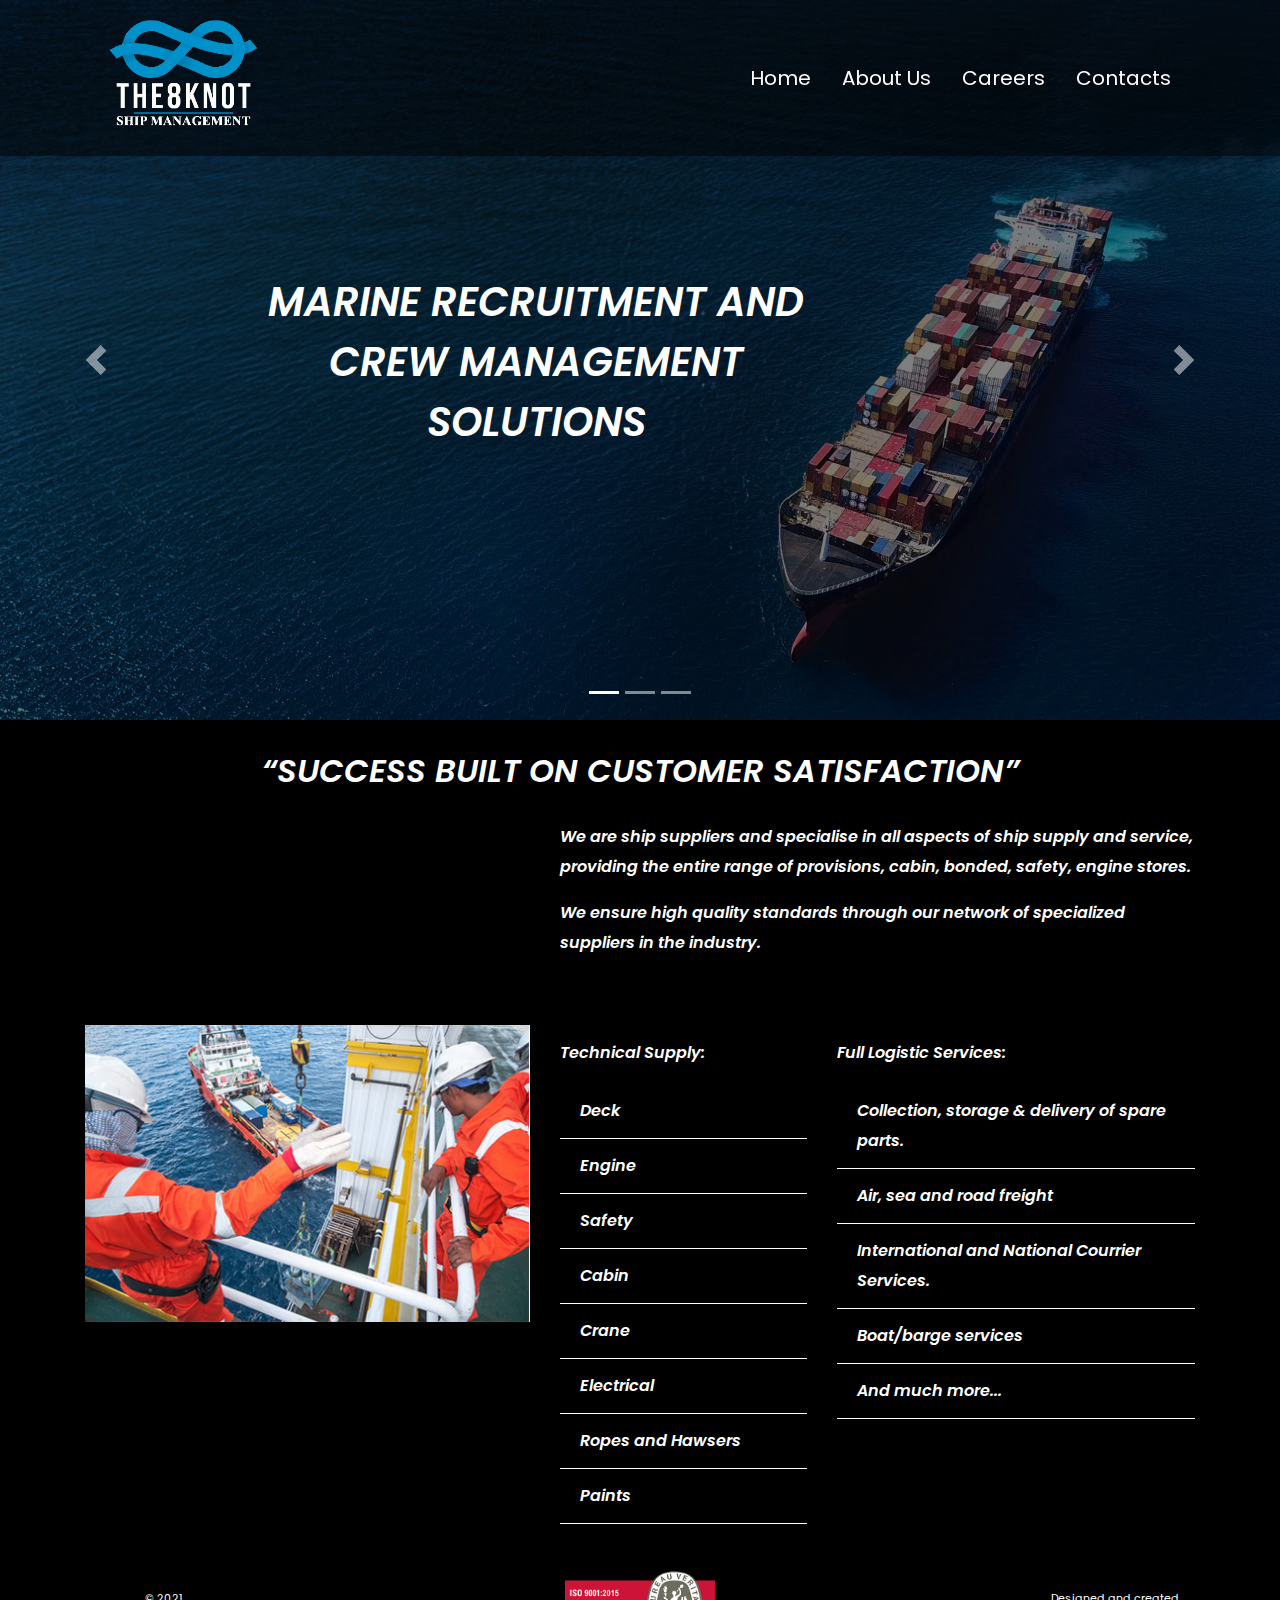
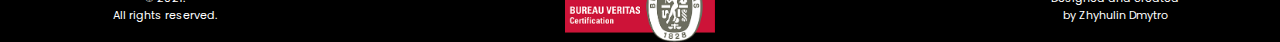
<file: Crewing/index.html>
<!DOCTYPE html>
<html lang="en">
<head>
    <meta charset="UTF-8">
    <meta name="viewport" content="width=device-width, initial-scale=1.0">
    <link rel="stylesheet" href="css/bootstrap.min.css">
    <link rel="stylesheet" href="scss/style.css">
    
    <title>Crewing</title>
</head>
<body>
    
    <!--Header here-->
    <header>
        <div class="header bg-transparent">
            <div class="container">
                <nav class="navbar navbar-expand-lg navbar-dark justify-content-between">
                    <a class="logo navbar-brand" href="#">
                        <img src="img/logo-main.png" alt="">
                    </a>
                    <button class="navbar-toggler" type="button" data-toggle="collapse" data-target="#navbarTogglerDemo02" aria-controls="navbarTogglerDemo02" aria-expanded="false" aria-label="Toggle navigation">
                        <span class="navbar-toggler-icon"></span>
                    </button>
                    
                    <div class="collapse navbar-collapse" id="navbarTogglerDemo02">
                        <ul class="navbar-nav mr-auto mt-2 mt-lg-0">
                        <li class="nav-item">
                            <a class="nav-link" href="#">Home</a>
                        </li>
                        <li class="nav-item">
                            <a class="nav-link" href="#">About Us</a>
                        </li>
                        <li class="nav-item">
                            <a class="nav-link" href="#">Careers</a>
                        </li>
                        <li class="nav-item">
                            <a class="nav-link" href="#">Contacts</a>
                        </li>
                        
                        </ul>
                        
                    </div>
                    </nav>
                </div>
            </div>
        </div>
    </header>

    <main>

        <!--Slider here-->
        <section class="carousel">

            <div class="container-fluid">

                <!--Carousel-->
                <div id="carouselExampleFade" class="carousel slide carousel-fade" data-ride="carousel">

                    <ol class="carousel-indicators">
                        <li data-target="#carouselExampleFade" data-slide-to="0" class="active"></li>
                        <li data-target="#carouselExampleFade" data-slide-to="1"></li>
                        <li data-target="#carouselExampleFade" data-slide-to="2"></li>
                    </ol>
                
                    <div class="carousel-inner">
                        <!--Slide1-->
                        <div class="carousel-item active">
                            <img src="img/slide1.jpg" class="d-block w-100" alt="slide1">
                            <div class="carousel__shadow"></div>
                            <div class="carousel-caption d-none d-md-block text-center">
                                <p>MARINE RECRUITMENT AND CREW MANAGEMENT SOLUTIONS</p>
                            </div>
                        </div>
                
                        <!--Slide2-->
                        <div class="carousel-item">
                            <img src="img/slide2.jpg" class="d-block w-100" alt="slide2">
                            <div class="carousel__shadow"></div>
                            <div class="carousel-caption d-none d-md-block text-center">
                                <p>OUR HIGHLY EXPERIENCED TEAM OFFERS SUPPORT IN</p>
                            </div>
                        </div>
                
                        <!--Slide3-->
                        <div class="carousel-item">
                            <img src="img/slide3.jpg" class="d-block w-100" alt="slide3">
                            <div class="carousel__shadow"></div>
                            <div class="carousel-caption d-none d-md-block text-center">
                                <p>WE ENSURE YOU GET THE BEST</p>
                            </div>
                        </div>
                    </div>

                    <!--Carousel nav-->
                    <a class="carousel-control-prev" href="#carouselExampleFade" role="button" data-slide="prev">
                        <span class="carousel-control-prev-icon" aria-hidden="true"></span>
                        <span class="sr-only">Previous</span>
                    </a>
                    <a class="carousel-control-next" href="#carouselExampleFade" role="button" data-slide="next">
                        <span class="carousel-control-next-icon" aria-hidden="true"></span>
                        <span class="sr-only">Next</span>
                    </a>

                </div> 
                
                <!--Bottom content-->
                <div class="container">
                    <div class="row supply__block">

                        <h2 class="text-center">“SUCCESS BUILT ON CUSTOMER SATISFACTION”</h2>
                        <div class="col-lg-5 col-md-5 col-sm-12">
                            <img src="img/supply.jpg" alt="ship_supply">
                        </div>
                        <div class="col-lg-7 col-md-7 col-sm-12">
                            <p>We are ship suppliers and specialise in all aspects of ship supply and service, providing the entire range of provisions, cabin, bonded, safety, engine stores.</p>

                            <p>We ensure high quality standards through our network of specialized suppliers in the industry.</p>


                            <div class="row">
                                <div class="col-lg-5 col-md-5 col-sm-12">
                                    <p>Technical Supply:</p>

                                    <ul class="list-group list-group-flush">
                                        <li class="list-group-item">Deck</li>
                                        <li class="list-group-item">Engine</li>
                                        <li class="list-group-item">Safety</li>
                                        <li class="list-group-item">Cabin</li>
                                        <li class="list-group-item">Crane</li>
                                        <li class="list-group-item">Electrical</li>
                                        <li class="list-group-item">Ropes and Hawsers</li>
                                        <li class="list-group-item">Paints</li>
                                    </ul>
                                </div>

                                <div class="col-lg-7 col-md-7 col-sm-12">
                                    <p>Full Logistic Services:</p>

                                    <ul class="list-group list-group-flush">
                                        <li class="list-group-item">Collection, storage & delivery of spare parts.</li>
                                        <li class="list-group-item">Air, sea and road freight</li>
                                        <li class="list-group-item">International and National Courrier Services.</li>
                                        <li class="list-group-item">Boat/barge services</li>
                                        <li class="list-group-item">And much more...</li>
                                    </ul>
                                </div>
                            </div>
                            
                    
                        </div>
                    </div>
                    
                </div>
            </div>
            
        </section>

        <!--Our Team Section-->
        <section class="about">
            <div class="container">
                <div class="row">
                    <div class="col">
                        <div class="about__block text-center">

                            <h2 class="about__block-title">Our Team</h2>
                            <img src="img/team2.png" alt="team">
                            <p>We ensure you get the best <br> Since 1998</p>

                        </div>
                    </div>
                </div>
                <div class="about__block-content">
                    <div class="row first__block">
                        <div class="col-lg-6 col-md-6 col-sm-12">
                            <img src="img/crew-management.jpg" alt="management">
                        </div>
                        <div class="col-lg-6 col-md-6 col-sm-12">
                             <p>Lorem ipsum dolor sit amet consectetur adipisicing elit. Ab nihil rerum obcaecati vel fuga totam numquam iure velit aperiam, accusamus quasi non, nemo libero similique repudiandae ad animi ipsum vitae aut! Dolore quae laborum, sequi asperiores sunt blanditiis dignissimos beatae.</p>  
                             
                             <p>Lorem ipsum dolor sit amet consectetur adipisicing elit. Minus minima repellendus nihil possimus voluptates inventore cupiditate perferendis. Earum, dolores vitae.</p>
                        
                        </div>
                    </div>

                    <div class="row sec__block">
                        <div class="col-lg-6 col-md-6 col-sm-12">
                            <p>Lorem ipsum dolor sit amet consectetur adipisicing elit. Exercitationem voluptatem magni possimus veniam laboriosam dolores fugiat illum asperiores ab dolor, tempora soluta omnis quidem eum expedita, non aperiam neque cum hic illo laborum minima officia? Placeat fugiat id rem, aliquam eaque enim sequi itaque soluta explicabo non, inventore eligendi. Quod iste nostrum dolor pariatur sequi perspiciatis unde, esse a maiores excepturi eligendi ullam! Ab error inventore incidunt quae fugiat temporibus quia aspernatur sunt minima odio, aut deleniti blanditiis sed similique.</p>
                        </div>
                        <div class="col-lg-6 col-md-6 col-sm-12">      
                             <img src="img/crew-learning.jpg" alt="learning">
                        </div>
                    </div>

                    <div class="row third__block">
                        <div class="col-lg-6 col-md-6 col-sm-12">      
                            <img src="img/bureau_veritas_sertificate.jpg" alt="certification">
                       </div>
                        <div class="col-lg-6 col-md-6 col-sm-12">
                            <p>Lorem ipsum, dolor sit amet consectetur adipisicing elit. Optio reprehenderit aliquam esse incidunt voluptas quis maxime consequatur? Iusto doloribus pariatur quas maiores fugit sequi, aliquid repellat vitae veniam sit? Aperiam, quos dolor? Dolorem, qui neque magni nihil temporibus aspernatur error est vitae accusamus deserunt maiores. Doloremque magni explicabo dignissimos vel quae adipisci et impedit praesentium illo neque, maiores porro obcaecati voluptates commodi enim? Aspernatur quam nesciunt assumenda incidunt perferendis, tempora non ipsam eligendi expedita velit magnam. Officiis molestias rerum hic ipsam voluptate, nam quod esse assumenda quibusdam eligendi ipsa repellendus ratione id reprehenderit quis, laudantium deleniti debitis. Cupiditate minima optio rerum? Non obcaecati quis animi recusandae pariatur cum eaque quae fuga! Odit quaerat eius temporibus labore, similique maiores aliquid ipsum quia repudiandae nemo tempora. Iste fugiat similique deserunt facere suscipit obcaecati debitis expedita deleniti voluptates culpa! Tempore quaerat veritatis suscipit atque ratione consectetur amet dolorem? Repellat assumenda minus in dolore.</p>
                        </div>
                    </div>

                    <div class="row four__block text-center">
                        <div class="col">
                            <img src="img/about-bottom-pic.jpg" alt="">
                        </div>
                    </div>
                </div>
                
            </div>
        </section>

        <!--Vacancy section-->
        <section class="careers">
            <div class="row">
                <div class="col text-center">
                    <h2>Sorry</h2>
                    <p>Page is under construction</p>

                    <p>As soon as possible we'll publish new vacancies</p>
                </div>
            </div>
        </section>

        <!--Contacts section-->
        <section class="contacts">
            <div class="container">
                <div class="form-row">
                    <div class="col">

                        <!--Main Form-->
                        <form class="needs-validation" novalidate>
                            <!--Name and Surname-->
                            <div class="form-group">
                                <div class="form-row">
                                    <div class="col">
                                        <label for="Name">First Name</label>
                                        <input type="text" class="form-control" id="Name" required>
                                        <div class="feedback"></div>
                                    </div>
                                    <div class="col">
                                        <label for="Surname">Last Name</label>
                                        <input type="text" class="form-control" id="Surname" required>
                                        <div class="feedback"></div>
                                    </div>
                                  </div>
                            </div>

                            <!--Position-->
                            <div class="form-group">
                                <label for="position">Position applied for</label>
                                <input type="text" class="form-control" id="position" required>
                                <div class="feedback"></div>
                            </div>

                            <!--EMail-->
                            <div class="form-group">
                              <label for="inputEmail">Email address</label>
                              <input type="email" class="form-control" id="inputEmail" aria-describedby="emailHelp" required>
                              <small id="emailHelp" class="form-text text-muted">We'll never share your email with anyone else.</small>
                              <div class="feedback"></div>
                            </div>

                            <!--Phone-->
                            <div class="form-group">
                                <label for="phone">Phone</label>
                                <input type="text" class="form-control" id="phone" aria-describedby="phoneHelp" required>
                                <small id="phoneHelp" class="form-text text-muted">We'll never share your phone with anyone else.</small>
                                <div class="feedback"></div>
                            </div>

                            <!--Text area-->
                            <div class="form-group">
                                <label for="validationTextarea">Textarea</label>
                                <textarea class="form-control" id="validationTextarea" placeholder="Leave your's message"></textarea>
                                <div class="feedback"></div>
                            </div>

                            <!--CV Add Field-->
                            <div class="form-group">
                                <label for="CV">Add CV</label>
                                <input type="file" class="form-control-file" id="CV">
                            </div>

                            <button type="submit" class="btn btn-primary">Submit</button>
                          </form>
                    </div>
                </div>
            </div>
        </section>
    </main>

    <!--Footer-->
    <footer class="footer">
        <div class="container">
            <div class="row justify-content-lg-between">
                <div class="col col-lg-2 text-center">
                    <p>© 2021.</p>
                    <p>All rights reserved.</p>
                </div>
                
                <div class="col-md-auto text-center">
                    <img src="img/veritas.png" alt="veritas">
                </div>

                <div class="col col-lg-2 text-center">
                    <p>Designed and created <br>by Zhyhulin Dmytro</p>
                </div>
                
            </div>
        </div>
    </footer>


    
    <script src="https://cdnjs.cloudflare.com/ajax/libs/jquery/3.5.1/jquery.min.js" integrity="sha512-bLT0Qm9VnAYZDflyKcBaQ2gg0hSYNQrJ8RilYldYQ1FxQYoCLtUjuuRuZo+fjqhx/qtq/1itJ0C2ejDxltZVFg==" crossorigin="anonymous"></script>
    <script src="js/bootstrap.min.js"></script>
    <script src="js/script.js"></script>
</body>
</html>
</file>
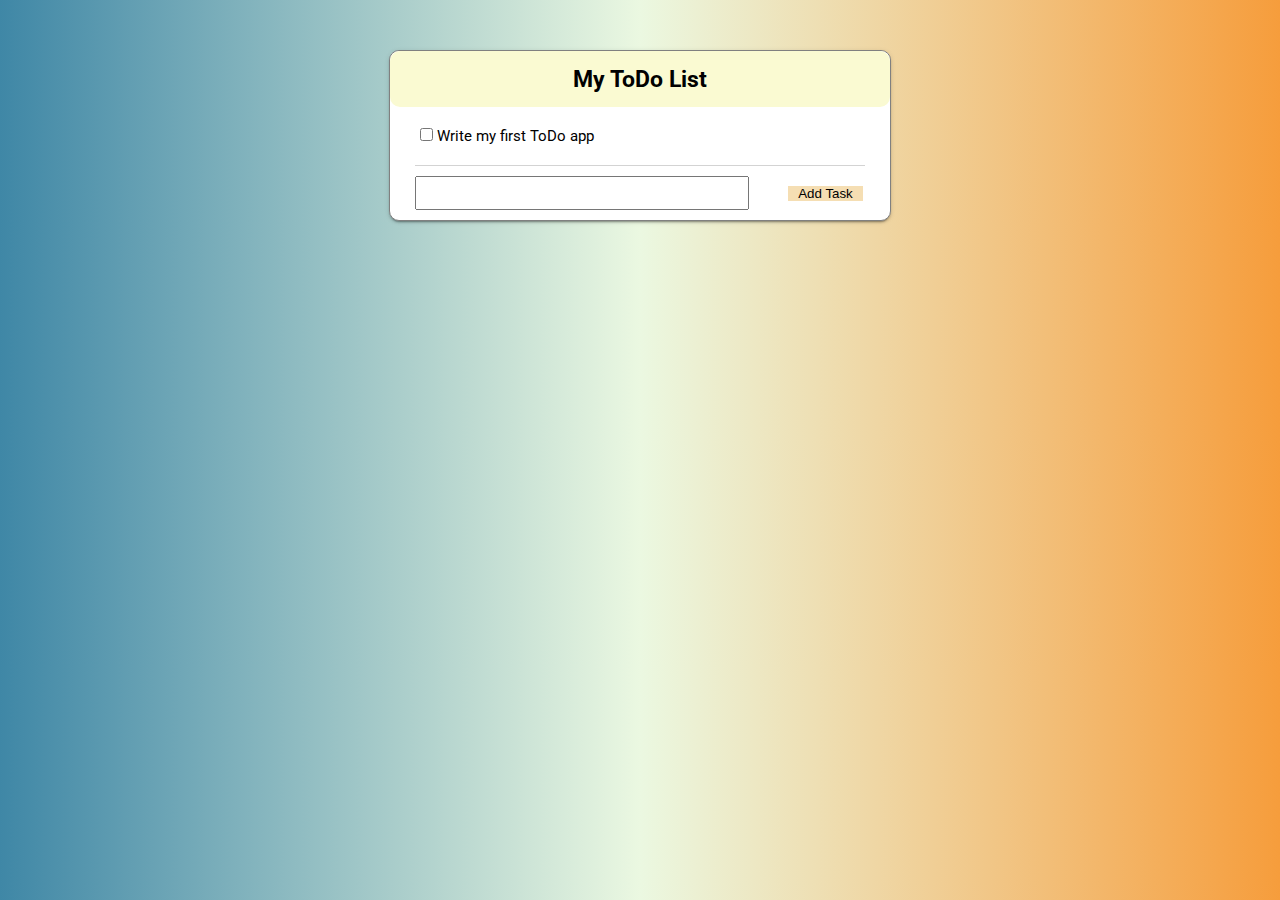
<file: MyToDo/index.html>
<!DOCTYPE html>
<html lang="en">
<head>
    <meta charset="UTF-8">
    <meta name="viewport" content="width=device-width, initial-scale=1.0">
    <link href="https://fonts.googleapis.com/css2?family=Roboto:wght@500&display=swap" rel="stylesheet"> 
    <link rel="stylesheet" href="css/style.css">
    <title>MyToDo</title>
</head>
<body>
    
    <main class="app">

        <header>
            <h2 class="app-title">My ToDo List</h2>
        </header>

        <ul class="todo-list">
            <li class="todo-item">
                <input type="checkbox" class="checkbox">
                <label for="" class="title">Write my first ToDo app</label>
                <input type="text" class="text">
                <button id="add">Edit</button>
                <button class="delete">Delete</button>
            </li>
        </ul>

        <form class="todo-form">
            <input class="add-task" type="text">
            <button class="add-task_btn" type="submit">Add Task</button>
        </form>
        

    </main>

    <script src="js/main.js"></script>
</body>
</html>
</file>
<file: Crewing/scss/style.css>
@charset "UTF-8";
@font-face {
  font-family: Poppins-Bold;
  /* Гарнитура шрифта */
  src: url(../fonts/Poppins-Bold.ttf);
  /* Путь к файлу со шрифтом */
}

@font-face {
  font-family: Poppins-Regular;
  /* Гарнитура шрифта */
  src: url(../fonts/Poppins-Regular.ttf);
  /* Путь к файлу со шрифтом */
}

@font-face {
  font-family: Poppins-SemiBoldItalic;
  /* Гарнитура шрифта */
  src: url(../fonts/Poppins-SemiBoldItalic.ttf);
  /* Путь к файлу со шрифтом */
}

* {
  margin: 0;
  padding: 0;
  -webkit-box-sizing: border-box;
          box-sizing: border-box;
}

.active {
  display: block;
}

.hidden {
  display: none;
}

.container-fluid {
  padding: 0;
}

.carousel-control-next-icon,
.carousel-control-prev-icon {
  width: 30px;
  height: 30px;
}

header {
  position: absolute;
  top: 0;
  left: 0;
  z-index: 2;
  width: 100%;
  background-color: rgba(0, 0, 0, 0.5);
}

header .nav-item {
  margin-left: 15px;
}

@media (max-width: 991px) {
  header {
    position: relative;
    background-color: black;
  }
}

header .navbar-collapse {
  -webkit-box-flex: 0;
      -ms-flex-positive: 0;
          flex-grow: 0;
}

header .navbar-dark .logo img {
  max-height: 130px;
}

header .navbar-dark .navbar-nav .nav-link {
  font-size: 20px;
  color: var(--white);
  -webkit-transition: 0.5s;
  transition: 0.5s;
  outline: none;
  font-family: Poppins-Regular;
}

header .navbar-dark .navbar-nav .nav-link:hover, header .navbar-dark .navbar-nav .nav-link:active, header .navbar-dark .navbar-nav .nav-link:focus {
  color: var(--info);
}

.carousel {
  background-color: black;
}

.carousel__shadow {
  position: absolute;
  top: 0;
  left: 0;
  width: 100%;
  height: 100%;
  background-color: black;
  opacity: 50%;
}

.carousel .carousel-caption {
  position: absolute;
  top: 35%;
  left: 20%;
  z-index: 10;
  padding-top: 20px;
  padding-bottom: 20px;
  color: #fff;
  text-align: center;
}

.carousel .carousel-caption p {
  text-transform: uppercase;
  font-size: 40px;
  max-width: 35rem;
  font-weight: bold;
  font-family: Poppins-SemiBoldItalic;
}

.carousel .supply__block {
  padding-bottom: 2rem;
  color: var(--white);
  font-family: Poppins-SemiBoldItalic;
  line-height: 30px;
  -webkit-box-align: center;
      -ms-flex-align: center;
          align-items: center;
}

@media (max-width: 991px) {
  .carousel .supply__block {
    line-height: 20px;
  }
}

.carousel .supply__block div {
  padding-top: 2rem;
}

.carousel .supply__block h2 {
  margin: 0 auto;
  padding-top: 2rem;
}

.carousel .supply__block img {
  width: 100%;
}

.carousel .supply__block .list-group-item {
  background-color: transparent;
  border-bottom: 1px solid white;
}

.about {
  background-color: black;
  color: #008fc7;
  background-image: url(../img/backservices.jpg);
  background-position: center;
  background-attachment: fixed;
  background-size: cover;
}

.about__block {
  padding-top: 11rem;
}

@media (max-width: 991px) {
  .about__block {
    padding-top: 1rem;
  }
}

.about__block-title {
  font-family: Poppins-Bold;
  text-align: center;
  font-size: 4rem;
}

@media (max-width: 991px) {
  .about__block-title {
    font-size: 2rem;
  }
}

.about__block img {
  width: 90%;
}

.about__block p {
  font-size: 2rem;
  padding-top: 1rem;
  font-family: Poppins-Bold;
}

@media (max-width: 991px) {
  .about__block p {
    font-size: 1rem;
  }
}

.about__block-content {
  padding-top: 3rem;
}

@media (max-width: 991px) {
  .about__block-content {
    padding-top: 1rem;
  }
}

.about__block-content img {
  width: 100%;
}

.about__block-content p {
  font-family: Poppins-SemiBoldItalic;
  font-size: 1rem;
}

.about__block-content .row div {
  padding-top: 2rem;
}

@media (max-width: 991px) {
  .about__block-content .row div {
    padding-top: 1rem;
  }
}

.about__block-content .four__block {
  padding-bottom: 2rem;
}

.careers {
  padding-top: 11rem;
  height: 100vh;
  font-family: Poppins-Bold;
}

@media (max-width: 991px) {
  .careers {
    padding-top: 6rem;
  }
}

.contacts {
  background-image: url(../img/contacts.jpg);
  background-position: center;
  background-repeat: no-repeat;
  background-size: cover;
  height: 100%;
}

.contacts form {
  padding: 20% 0 80px;
}

footer {
  background-color: black;
  padding-top: 15px;
}

footer .row {
  -webkit-box-align: center;
      -ms-flex-align: center;
          align-items: center;
}

footer p {
  color: var(--white);
  font-family: Poppins-Regular;
  font-size: 11px;
  margin: 0;
}

footer img {
  max-width: 150px;
}
/*# sourceMappingURL=style.css.map */
</file>
<file: MyToDo/css/style.css>
* {
    margin: 0;
    padding: 0;
}
body {
    box-sizing: border-box;
    font-family: 'Roboto', sans-serif;
    font-size: 15px;
    background: linear-gradient(0.25turn, #3f87a6, #ebf8e1, #f69d3c);
}
li {
    list-style: none;
}
.app {
    display: flex;
    flex-direction: column;
    background-color: white;
    max-width: 500px;
    margin: 0 auto;
    align-items: center;
    margin-top: 50px;
    border: 1px gray solid;
    border-radius: 10px;
    box-shadow: 0 2px 2px 0 rgba(0,0,0,.14),0 3px 1px -2px rgba(0,0,0,.2),0 1px 5px 0 rgba(0,0,0,.12);
}
header {
    width: 100%;
    padding: 15px 0px;
    background: lightgoldenrodyellow;
    border-radius: 10px;
    text-align: center;
}
.title {
    margin-right: 100px;
}
.todo-list {
    width: 90%;
}
.todo-item {
    padding: 20px 5px;
    border-bottom: 1px lightgray solid;
}
.checkbox:checked ~ button {
    display: inline-block;
}
.todo-item button {
    display: none;
}
.todo-item:hover button {
    display: inline-block;
}
.text {
    display: none;
}
.todo-form {
    width: 100%;
}
.add-task {
    height: 30px;
    width: 65%;
    margin: 10px 35px 10px 25px;
    padding-left: 5px;
    font-family: 'Roboto', sans-serif;
}
button {
    background-color: wheat;
    border: none;
    cursor: pointer;
    width: 75px;
}
</file>
